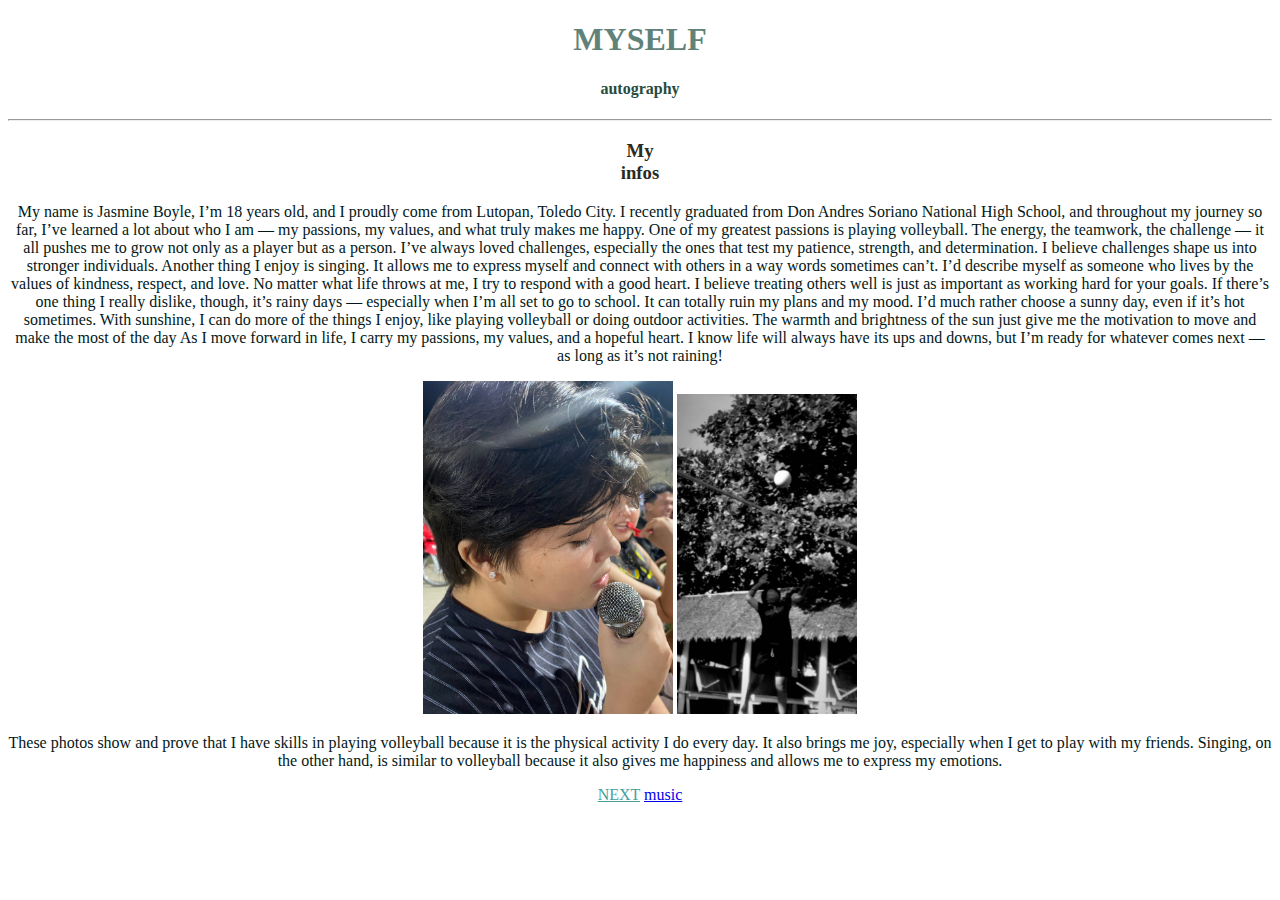
<file: index.html>
<!DOCTYPE html>
<html lang="en">
<head>
    <meta charset="UTF-8">
    <meta name="viewport" content="width=device-width, initial-scale=1.0">
    <title>HOME</title>
    <link rel="stylesheet" href="style.css">
    <style>
        body {text-align: center;}
    </style>
</head>
<body>
    <h1 style="color: rgb(97, 130, 120); text-align: center;">MYSELF</h1>                      
    <h4 style="color: rgb(39, 75, 63);text-align: center;">autography</h4><hr>
    <h3 style="color: rgb(42, 42, 32); text-align: center">My <br> infos</h3>
    <p>
        My name is Jasmine Boyle, I’m 18 years old, and I proudly come from Lutopan, Toledo City. 
            I recently graduated from Don Andres Soriano National High School, and throughout my journey so far, 
                        I’ve learned a lot about who I am — my passions, my values, and what truly makes me happy.
        One of my greatest passions is playing volleyball. The energy, the teamwork, the challenge — it all pushes me   
            to grow not only as a player but as a person. I’ve always loved challenges, especially the ones that test my patience, 
                strength, and determination. I believe challenges shape us into stronger individuals. Another thing I enjoy is singing. 
                        It allows me to express myself and connect with others in a way words sometimes can’t.
                            I’d describe myself as someone who lives by the values of kindness, respect, and love. No matter what life throws at me, I try to 
                                 respond with a good heart. I believe treating others well is just as important as working hard for your goals.
                                      If there’s one thing I really dislike, though, it’s rainy days — especially when I’m all set to go to school. It can totally ruin my plans and my mood. 
                                         I’d much rather choose a sunny day, even if it’s hot sometimes. With sunshine, I can do more of the things I enjoy, like playing volleyball or doing outdoor activities. The warmth and brightness 
                                             of the sun just give me the motivation to move and make the most of the day  
                                                  As I move forward in life, I carry my passions, my values, and a hopeful heart. I know life will always have its ups and downs, but I’m ready for whatever 
                                                        comes next — as long as it’s not raining! 
                                                        </p>
    <img src="./voyle.jpg" width="250px">      
    <img src="./bb.jfif" width="180px"> 
    <p>
        These photos show and prove that I have skills in playing volleyball because it is the physical activity I do every day.
               It also brings me joy, especially when I get to play with my friends. Singing, on the other hand, is similar to volleyball
                        because it also gives me happiness and allows me to express my emotions.
    </p>         
    <a href="part2.html" style="color: rgb(71, 159, 159);">NEXT</a> 
    <a href="music.html">music</a>
                   
</body>
</html>
</file>
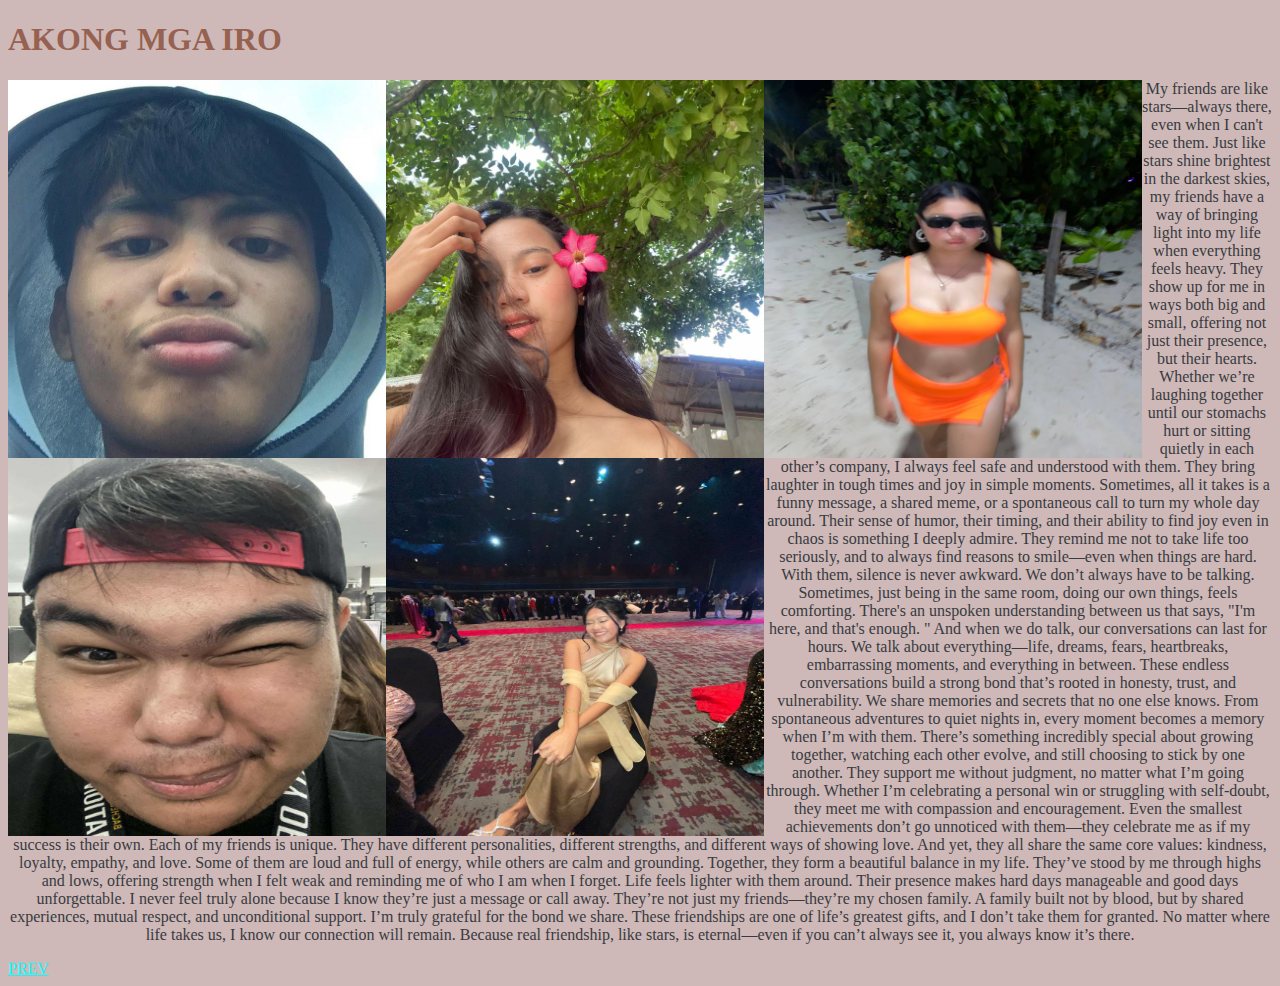
<file: [part3.html>
<!DOCTYPE html>
<html lang="en">
<head>
    <meta charset="UTF-8">
    <meta name="viewport" content="width=device-width, initial-scale=1.0">
    <title>FRIENDS</title>
    <link rel="stylesheet" href="style.css">
    <style>
        p{
            text-align: center;
        }
        
    </style>
</head>
<body style="background-color: rgb(206, 184, 184);">
    <h1 style="color: rgb(150, 97, 79);">AKONG MGA IRO</h1>
    <img class="fren"src="./ann.jpg" >
    <img class="abash"src="./denden.jpg" >
    <img class="akla"src="./case.jpg" >
    <img class="me"src="./kit.jpg" >
    <img class="babi" src="./mae.jpg" >
    <p class="alex" style="color:rgb(56, 59, 62)">
      My friends are like stars—always there, even when I can't see them. 
           Just like stars shine brightest in the darkest skies, my friends have
                 a way of bringing light into my life when everything feels heavy. They show
                     up for me in ways both big and small, offering not just their presence, but their hearts.
                         Whether we’re laughing together until our stomachs hurt or sitting quietly in each other’s company, 
                            I always feel safe and understood with them.
                                 They bring laughter in tough times and joy in simple moments. Sometimes,
                                     all it takes is a funny message, a shared meme, or a spontaneous call to turn my whole day around. 
                                        Their sense of humor, their timing, and their ability to find joy even in chaos is something I deeply admire.
                                             They remind me not to take life too seriously, and to always find reasons to smile—even when things are hard.
                                                 With them, silence is never awkward. We don’t always have to be talking. Sometimes, just being in the same room, 
                                                    doing our own things, feels comforting. There's an unspoken understanding between us that says, "I'm here, and that's enough. 
                                                        " And when we do talk, our conversations can last for hours. We talk about everything—life, dreams, fears, heartbreaks, embarrassing moments, and everything in between. These endless conversations build a strong bond that’s rooted in honesty, trust, and vulnerability.
                                                             We share memories and secrets that no one else knows. From spontaneous adventures to quiet nights in, every moment becomes a memory when I’m with them. There’s something incredibly special about growing together, watching each other evolve, and still choosing to stick by one another. They support me without judgment, no matter what I’m going through. Whether I’m celebrating a personal win or struggling with self-doubt, they meet me with compassion and encouragement. Even the smallest achievements don’t go unnoticed with them—they celebrate me as if my success is their own.
        Each of my friends is unique. They have different personalities, different strengths, and different ways of showing love. And yet, they all share the same core values: kindness, loyalty, empathy, and love. Some of them are loud and full of energy, while others are calm and grounding. Together, they form a beautiful balance in my life. They’ve stood by me through highs and lows, offering strength when I felt weak and reminding me of who I am when I forget.
        Life feels lighter with them around. Their presence makes hard days manageable and good days unforgettable. I never feel truly alone because I know they’re just a message or call away. They’re not just my friends—they’re my chosen family. A family built not by blood, but by shared experiences, mutual respect, and unconditional support.
        I’m truly grateful for the bond we share. These friendships are one of life’s greatest gifts, and I don’t take them for granted. No matter where life takes us, I know our connection will remain. Because real friendship, like stars, is eternal—even if you can’t always see it, you always know it’s there.
    </p>
    <a href="part2.html" style="color: aqua;">PREV</a>
    
    
</body>
</html>
</file>
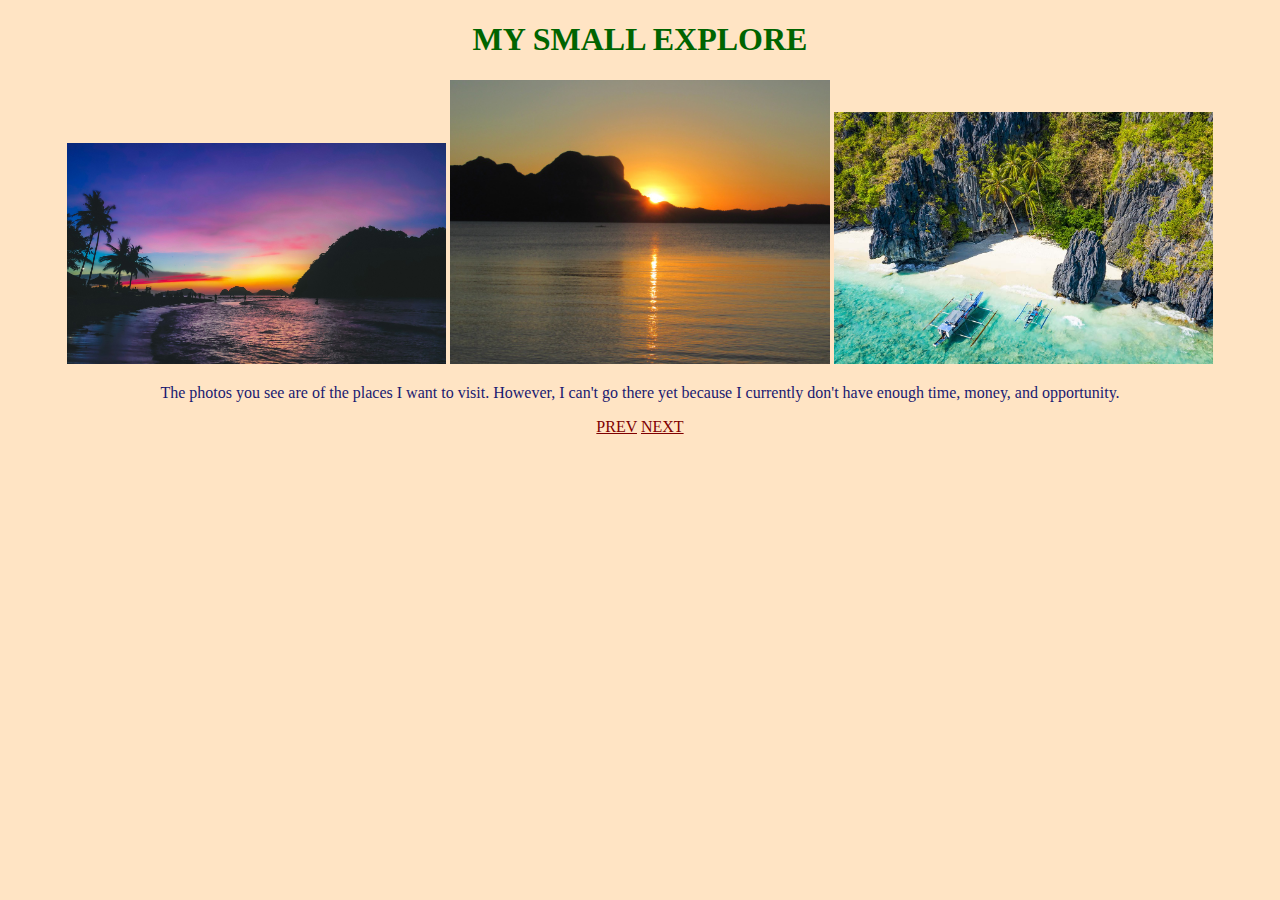
<file: part2.html>
<!DOCTYPE html>
<html lang="en">
<head>
    <meta charset="UTF-8">
    <meta name="viewport" content="width=device-width, initial-scale=1.0">
    <title>Travel 
    </title>
    <link rel="stylesheet" href="style.css">
    <style>
        body {text-align: center;}
    </style>
</head>
<body style="background-color: bisque;">
    <h1 style="color: darkgreen; text-align: center">MY SMALL EXPLORE</h1>
    <p style="text-align: center;"><img src="./place3.jfif" width="30%">
    <img src="./place4.jpg" width="30%">
    <img src="./place2.jpg" width="30%"></p>
    <p style="color: midnightblue;">

        The photos you see are of the places I want to visit. However, I can't go there yet because I currently don't have enough time, money, and opportunity.
    </p>
    <a href="index.html" style="color: maroon;;">PREV</a>
    <a href="[part3.html" style="color:maroon ;">NEXT</a>
</body>
</html>
</file>
<file: style.css>
p {
    color: rgb(3, 24, 24);

} 
.babi{
    float: left;
    width: 10cm;
    height: 10cm;
}
.me{
    float:left;
    width: 10cm;
    height: 10cm;
}
.fren{
    float:left ;
    width: 10cm;
    height: 10cm;
}
.abash{
   float:left ;
   width: 10cm;
   height: 10cm;
}
.akla{
  float:left ;
  width: 10cm;
  height: 10cm;  
}
.alex{
    text-align: center;
}
</file>
